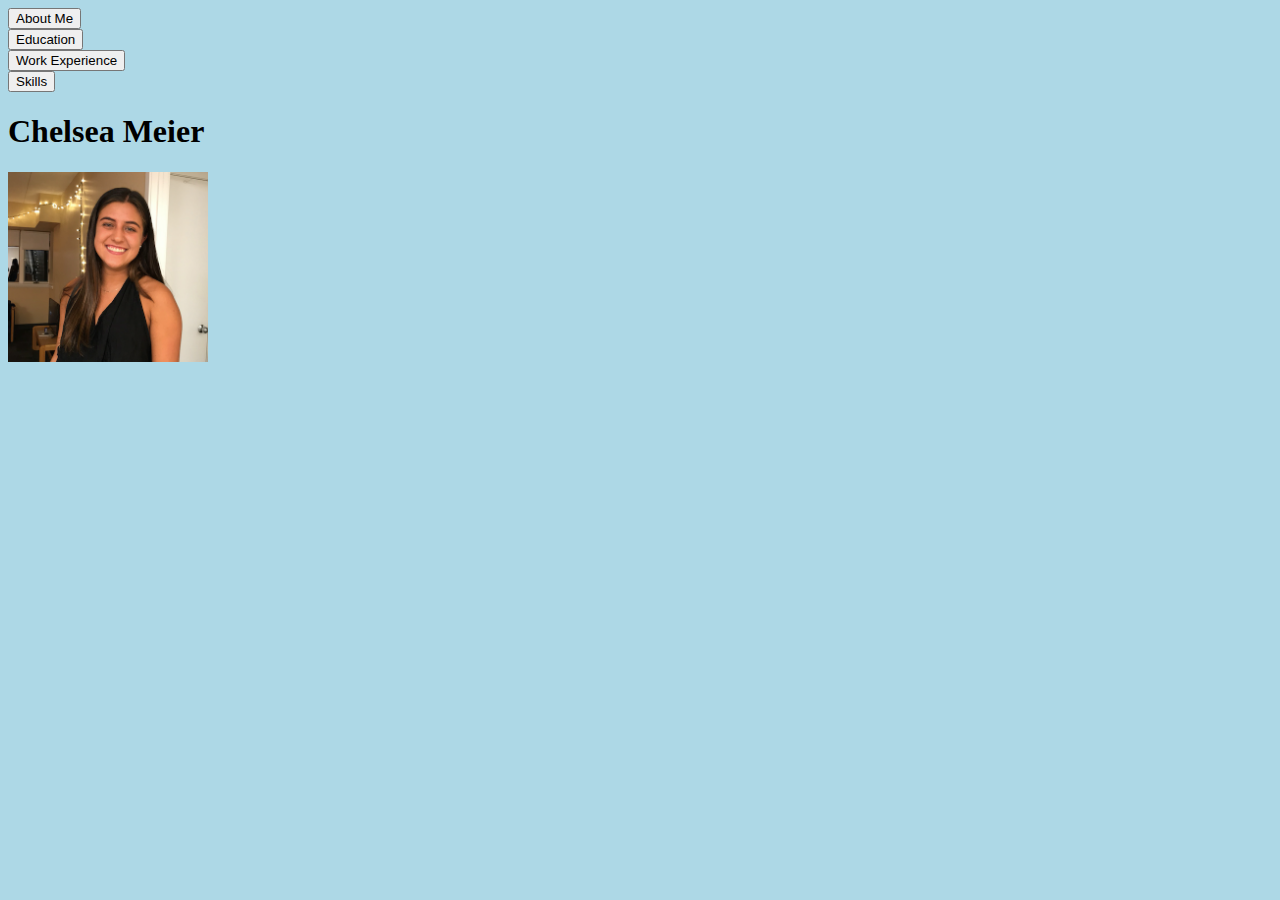
<file: index.html>
<!DOCTYPE html>
<html>  
  <head>
      <title>Personal Website</title>
  </head>

  <body>
      <!-- <div class="topnav">
          <a class="active" href="about_me.html">About Me</a>
          <a href="education.html">Education</a>
          <a href="work_experience.html">Work Experience</a>
          <a href="skills.html">Skills</a>
        </div> -->

        <form action="about_me.html">
          <button type="submit">About Me</button>
       </form>

       <form action="education.html">
          <button type="submit">Education</button>
       </form>

       <form action="work_experience.html">
          <button type="submit">Work Experience</button>
       </form>

       <form action="skills.html">
          <button type="submit">Skills</button>
       </form>

    <h1>Chelsea Meier</h1>
    <img src="profpic.png" width="200" />
    <style>
      body{
        background-color:#ADD8E6;
      }
    </style>
  </body>
</html>
</file>
